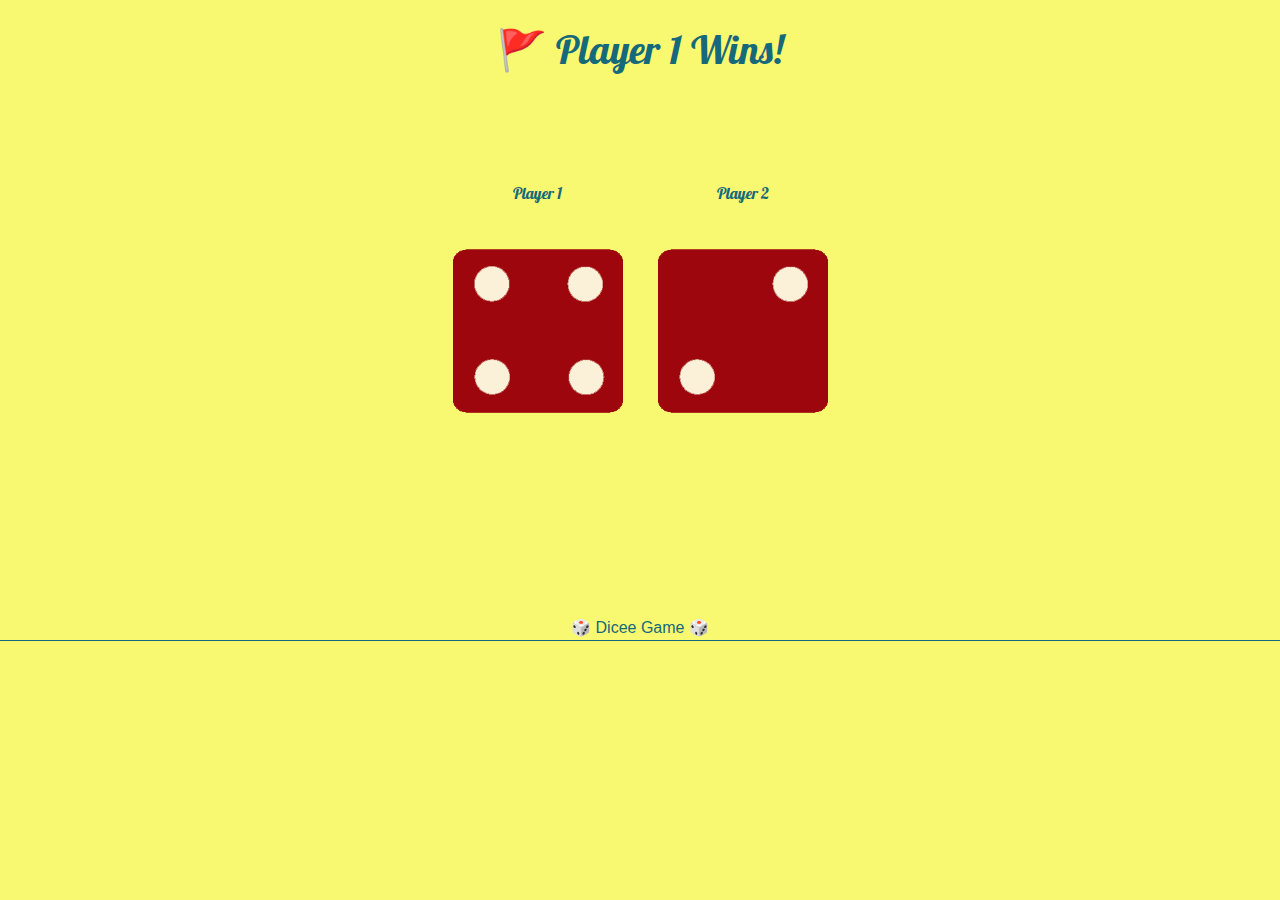
<file: Dicee Game/index.html>
<!DOCTYPE html>
<html>
    <head>
        <meta charset="UTF-8">
        <link rel="stylesheet" href="style.css">
        <title>Dicee Game</title>
        
        <!-- Bootstrap 4.0 css -->
        <link
            rel="stylesheet"
            href="https://maxcdn.bootstrapcdn.com/bootstrap/4.0.0/css/bootstrap.min.css"
            integrity="sha384-Gn5384xqQ1aoWXA+058RXPxPg6fy4IWvTNh0E263XmFcJlSAwiGgFAW/dAiS6JXm"
            crossorigin="anonymous">
        <!-- Bootstrap 4.0 js -->
        <script
            src="https://code.jquery.com/jquery-3.2.1.slim.min.js"
            integrity="sha384-KJ3o2DKtIkvYIK3UENzmM7KCkRr/rE9/Qpg6aAZGJwFDMVNA/GpGFF93hXpG5KkN"
            crossorigin="anonymous"></script>
        <script
            src="https://cdnjs.cloudflare.com/ajax/libs/popper.js/1.12.9/umd/popper.min.js"
            integrity="sha384-ApNbgh9B+Y1QKtv3Rn7W3mgPxhU9K/ScQsAP7hUibX39j7fakFPskvXusvfa0b4Q"
            crossorigin="anonymous"></script>
        <script
            src="https://maxcdn.bootstrapcdn.com/bootstrap/4.0.0/js/bootstrap.min.js"
            integrity="sha384-JZR6Spejh4U02d8jOt6vLEHfe/JQGiRRSQQxSfFWpi1MquVdAyjUar5+76PVCmYl"
            crossorigin="anonymous"></script>
        <!-- Google -fonts -->
        <link rel="preconnect" href="https://fonts.gstatic.com">
        <link
            href="https://fonts.googleapis.com/css2?family=Architects+Daughter&family=Lobster&display=swap"
            rel="stylesheet">
    </head>
    <body>
        <section class="dice_block">
            <h1>Refresh Me</h1>
            <div class="row">
                <div class="  col-md-12 col-lg-6 dice">
                    <p>Player 1</p>
                    <img class="img1" src="images\dice6.png" width="170px">
                </div>

                <div class=" col-md-12 col-lg-6 dice">
                    <p>Player 2</p>
                    <img class="img2" src="images\dice6.png" width="170px">
                </div>
            </div>
        </section>
        <script src="index.js" charset="utf-8"></script>
    </body>
    <footer>
        🎲 Dicee Game 🎲
    </footer>

</html>
</file>
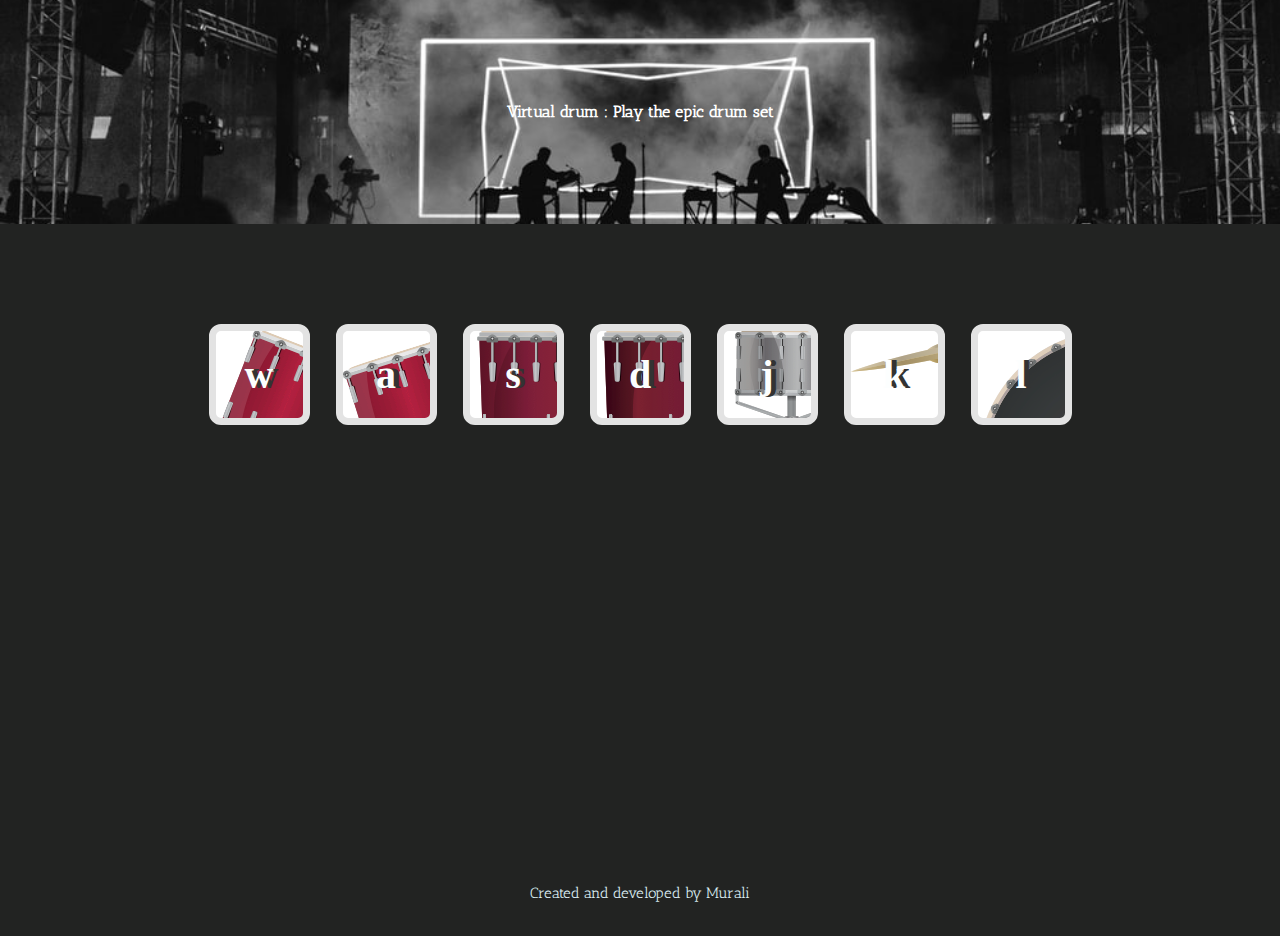
<file: Drum Kit Music-App/index.html>
<!DOCTYPE html>
<html lang="en">
    <head>
        <meta charset="UTF-8">
        <meta http-equiv="X-UA-Compatible" content="IE=edge">
        <meta name="viewport" content="width=device-width, initial-scale=1.0">
        <title>Document</title>
        <title>Drum Kit</title>
        <link rel="stylesheet" href="styles.css">
        <link rel="preconnect" href="https://fonts.gstatic.com">
        <link href="https://fonts.googleapis.com/css2?family=Antic+Slab&display=swap" rel="stylesheet">
    </head>

    <body>
        <div>
            <h2 id="title">Virtual drum : Play the epic drum set</h2>
        </div>
        <div class="set">
            <button class="w drum">w</button>
            <button class="a drum">a</button>
            <button class="s drum">s</button>
            <button class="d drum">d</button>
            <button class="j drum">j</button>
            <button class="k drum">k</button>
            <button class="l drum">l</button>
        </div>
        <footer>
            <p>Created and developed by Murali </p><br>
            <br>            
        </footer>
        <script src="index.js"></script>
    </body>

</html>
</file>
<file: Dicee Game/style.css>
body{
background-color: #f9f871  !important;
}

.dice_block{
  text-align: center;
  color: #16697a;
}
.row{
  padding: 50px 450px 0;
}
p, h1 {
  padding-top: 25px;
  padding-bottom: 25px;
}
h1, p{
  font-family: 'Lobster', cursive !important; 
}
footer{
  text-align: center;
  margin: 200px 0px 0;
  color: #16697a;
  border-bottom: 1px solid ;
  animation: mymove 5s infinite;
}
@keyframes mymove {
  50% {border-bottom: 15px solid lightblue;}
}
</file>
<file: Drum Kit Music-App/styles.css>
*{
  margin: 0;
}

body {
  text-align: center;
  background-color: #222322;
}

h2 {
  font-size: 1rem;
  color: #ffff;
  font-family: 'Antic Slab', serif;
  background-image: url("images/title-image.jpg");
  background-position: center;
  background-size:100%;
  padding: 8%;

}

footer {
  color: #DBEDF3;
  font-family: sans-serif;
  font-size: 15px;
}

.w {
 background-image:url("images/tom1.png");
}

.a {
  background-image:url("images/tom2.png");
}

.s {
  background-image:url("images/tom3.png");
}

.d {
  background-image:url("images/tom4.png");
}

.j {
  background-image:url("images/snare.png");
}

.k {
  background-image:url("images/crash.png");
}

.l {
  background-image:url(" images/kick.png");
}

.set {
  margin-top: 7%;
  margin-bottom: 35%;
}

.game-over {
  background-color: red;
  opacity: 0.8;
}
.drum {
  outline:none;
  border: 7px solid #e3e3e3;
  font-size: 2.5rem;
  font-family: 'Arvo', cursive;
  line-height: 2;
  font-weight: 900;
  color: #fcfefe;
  text-shadow: 5px 0 #333333;
  border-radius: 12px;
  display: inline-block;
  width: 101px;
  height: 101px;
  text-align: center;
  margin: 11px;
  background-color: white;
}
@media only screen and (max-width:500px) {
  h2 {
    font-size: 0.7rem;
    padding-bottom:112px ;
  }
}
p{
  font-family: 'Antic Slab', serif;
}
.pressed{
  box-shadow: 0 3px 4px 0;
  opacity: 0.5;
}
</file>
